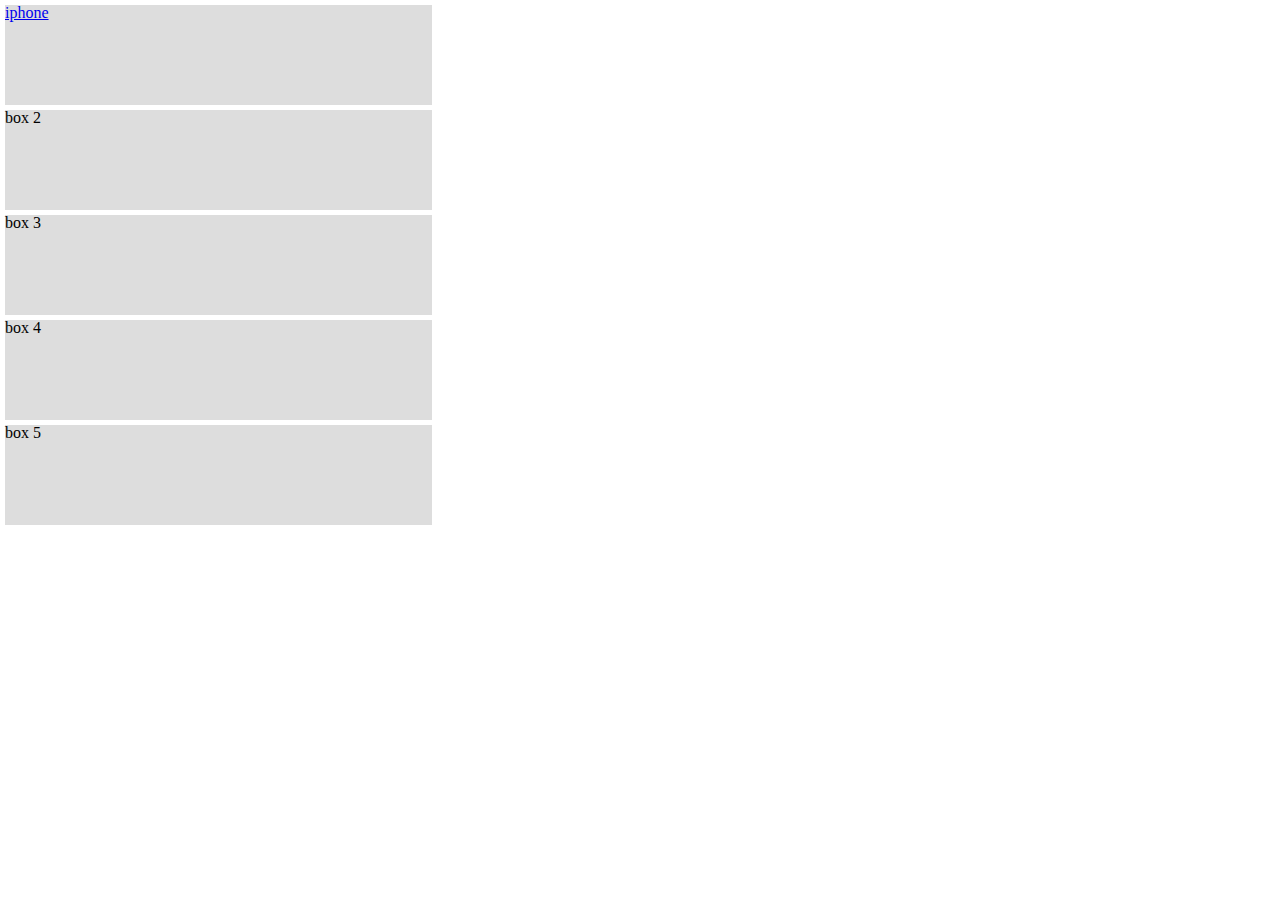
<file: HW02/index.html>
<!DOCTYPE html>
<html lang="en">

<head>
    <meta charset="UTF-8">
    <meta http-equiv="X-UA-Compatible" content="IE=edge,chrome=1">
    <meta name="renderer" content="webkit">
    <meta name="viewport" content="width=device-width, user-scalable=no, initial-scale=1.0, maximum-scale=1.0, minimum-scale=1.0">
    <meta name="author" content="NTU CSIE Information System Training Course">
    <meta name="keywords" content="Keyword 1,Keyword 2">
    <meta name="description" content="description">
    <link rel="shortcut icon" type="image/x-icon" href="/favicon.ico">
    <link rel="apple-touch-icon" href="/favicon.png">
    <title>Grid-SCSS
    </title>
    <link rel="stylesheet" href="stylesheets/myGrid.css">
</head>

<body>
    <div class="container-fluid">
        <div class="row">
            <div class="col-md-4 col-sm-6 col-xs-12">
                <div class="box"><a href="iphone/index.html">iphone</a></div>
            </div>
            <div class="col-md-4 col-sm-6 col-xs-12">
                <div class="box">box 2</div>
            </div>
            <div class="col-md-4 col-sm-6 col-xs-12">
                <div class="box">box 3</div>
            </div>
            <div class="col-md-4 col-sm-6 col-xs-12">
                <div class="box">box 4</div>
            </div>
            <div class="col-md-4 col-sm-6 col-xs-12">
                <div class="box">box 5</div>
            </div>
        </div>
    </div>
</body>

</html>
</file>
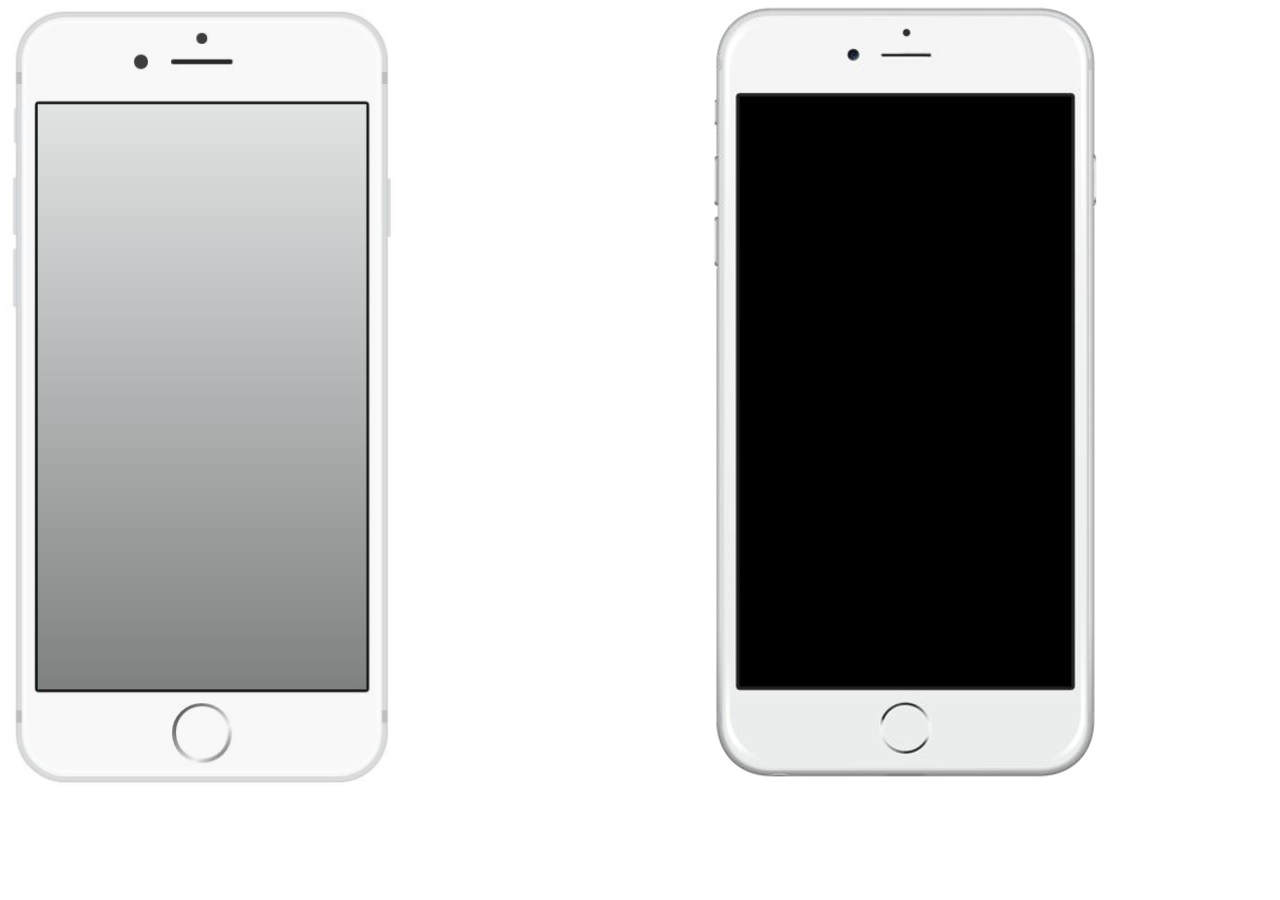
<file: HW01/iphone.html>
<!DOCTYPE html>
<html lang="en">

<head>
    <meta charset="UTF-8">
    <meta http-equiv="X-UA-Compatible" content="IE=edge,chrome=1">
    <meta name="renderer" content="webkit">
    <meta name="viewport" content="width=device-width, user-scalable=no, initial-scale=1.0, maximum-scale=1.0, minimum-scale=1.0">
    <meta name="author" content="NTU CSIE Information System Training Course">
    <meta name="keywords" content="Keyword 1,Keyword 2">
    <meta name="description" content="description">
    <link rel="shortcut icon" type="image/x-icon" href="/favicon.ico">
    <link rel="apple-touch-icon" href="/favicon.png">
    <title>title
    </title>
    <style>
    body {
        background-image: url(images/iphone_bg.jpg);
        background-repeat: no-repeat;
    }
    
    .iphone {
        position: relative;
        border: 5px solid #dcdcdc;
        background-color: #f5f5f5;
        top: 0px;
        left: 1300px; //left: 705px;
        width: 370px;
        height: 760px;
        border-radius: 50px 50px 50px 50px;
    }
    
    .screen {
        position: absolute;
        top: 82px;
        left: 19px;
        width: 334px;
        height: 591px;
        background-color: #808080;
        border: 2px solid black;
        background: linear-gradient(#dcdcdc, #808080);
    }
    
    .top1 {
        position: absolute;
        top: 15px;
        left: 186px;
        width: 8px;
        height: 8px;
        background-color: black;
        border-radius: 50%;
    }
    
    .top2 {
        position: absolute;
        top: 35px;
        left: 130px;
        width: 12px;
        height: 12px;
        background-color: black;
        border-radius: 50%;
    }
    
    .top3 {
        position: absolute;
        top: 40px;
        left: 163px;
        width: 50px;
        height: 4px;
        background-color: black;
        border-radius: 20%;
    }
    
    .circle_btn2 {
        position: absolute;
        /*bottom: 17px;
        left: 154px;*/
        bottom: 21px;
        left: 163px;
        background: white;
        width: 45px;
        height: 45px;
        border-radius: 50%;
    }
    
    .circle_btn {
        position: absolute;
        /*bottom: 13px;
        left: 150px;*/
        bottom: 16px;
        left: 158px;
        width: 55px;
        height: 55px;
        border-radius: 50%;
        background: linear-gradient(150deg, #696969, #dcdcdc, #696969);
    }
    
    .left_btn1 {
        position: absolute;
        left: -8px;
        top: 92px;
        background-color: #dcdcdc;
        width: 5px;
        height: 25px;
    }
    
    .left_btn2 {
        position: absolute;
        left: -8px;
        top: 150px;
        background-color: #dcdcdc;
        width: 5px;
        height: 47px;
    }
    
    .left_btn3 {
        position: absolute;
        left: -8px;
        top: 210px;
        background-color: #dcdcdc;
        width: 5px;
        height: 47px;
    }
    
    .right_btn1 {
        position: absolute;
        right: -8px;
        top: 144px;
        background-color: #dcdcdc;
        width: 5px;
        height: 52px;
    }
    
    .skyline1 {
        position: absolute;
        left: -4px;
        top: 53px;
        background-color: #a9a9a9;
        width: 5px;
        height: 15px;
    }
    
    .skyline2 {
        position: absolute;
        right: -4px;
        top: 53px;
        background-color: #a9a9a9;
        width: 5px;
        height: 15px;
    }
    </style>
</head>

<body>
    <div class="iphone">
        <div class="left_btn1"></div>
        <div class="left_btn2"></div>
        <div class="left_btn3"></div>
        <div class="right_btn1"></div>
        <div class="skyline1"></div>
        <div class="skyline2"></div>
        <div class="skyline3"></div>
        <div class="skyline4"></div>
        <div class="top1"></div>
        <div class="top2"></div>
        <div class="top3"></div>
        <div class="screen"></div>
        <div class="circle_btn"></div>
        <div class="circle_btn2"></div>
    </div>
</body>

</html>
</file>
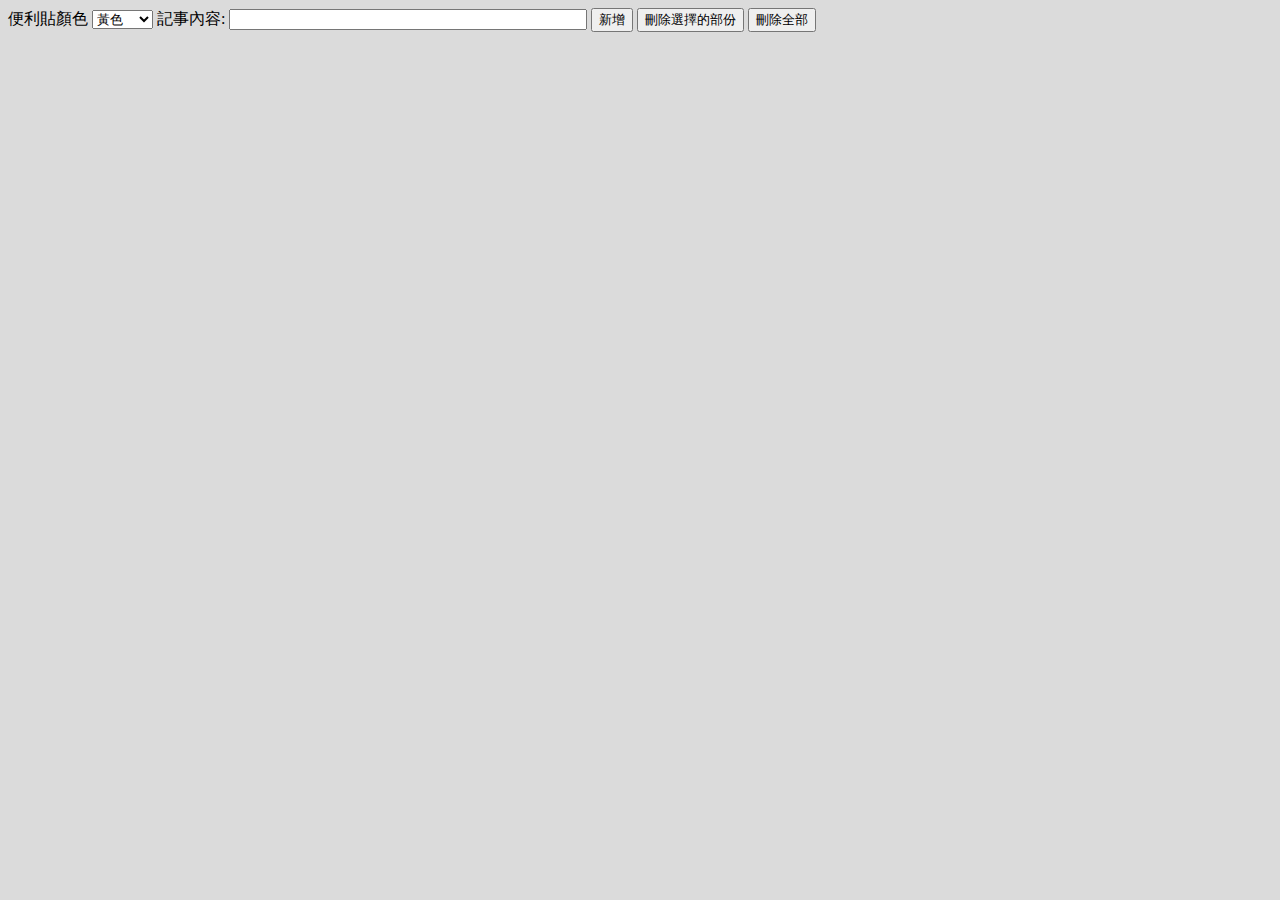
<file: HW03/SticyNotes.html>
<!doctype html>
<html>

<head>
    <title>簡單便利貼</title>
    <meta charset="utf-8">
    <meta name="viewport" content="width=device-width, initial-scale=1, maximum-scale=1">
    <link rel="stylesheet" href="style.css">
    <script src="https://ajax.googleapis.com/ajax/libs/jquery/1.12.0/jquery.min.js"></script>
    <script src="app.js"></script>
</head>

<body>
    <form>
        <label for="note_color">便利貼顏色</label>
        <select id="note_color">
            <option value="LightGoldRodYellow">黃色</option>
            <option value="PaleGreen">綠色</option>
            <option value="LightPink">粉紅色</option>
            <option value="LightBlue">藍色</option>
        </select>
        <label for="note_text">記事內容:</label>
        <input type="text" id="note_text">
        <input type="button" id="add_button" value="新增">
        <input type="button" id="clear_sel_button" value="刪除選擇的部份">
        <input type="button" id="clear_button" value="刪除全部">
    </form>
    <ul id="stickies"></ul>
</body>

</html>
</file>
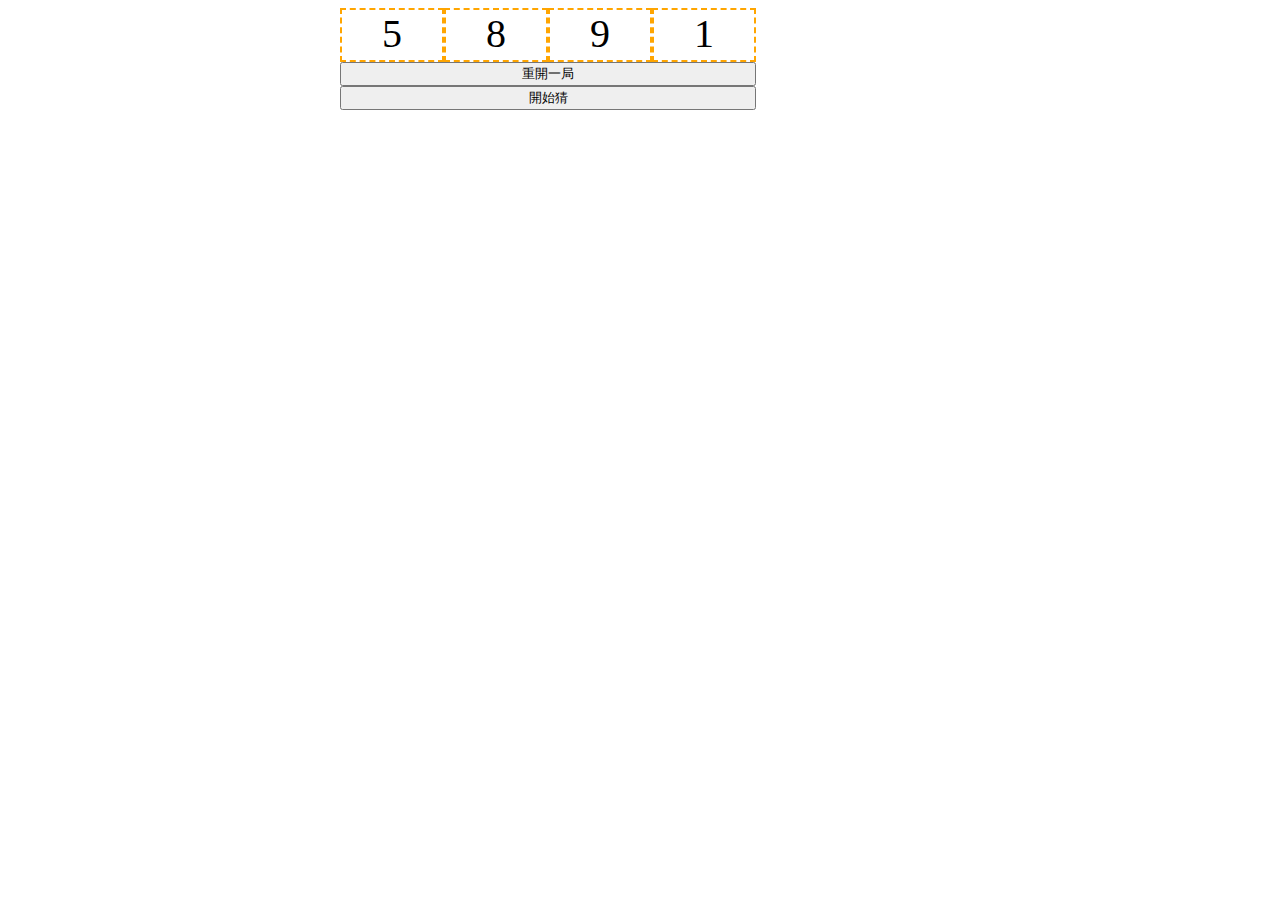
<file: HW04/guessNum.html>
<!DOCTYPE html>
<html lang="en">

<head>
    <meta charset="UTF-8">
    <title>Document</title>
    <script src="https://ajax.googleapis.com/ajax/libs/jquery/1.12.2/jquery.min.js"></script>
    <script>
    var randomArray = [];
    var notNumber = [
        [],
        [],
        [],
        []
    ];
    var okNumber = [-1, -1, -1, -1];

    function getRandom(minNum, maxNum) { //取得 minNum(最小值) ~ maxNum(最大值) 之間的亂數
        return Math.floor(Math.random() * (maxNum - minNum + 1)) + minNum;
    }

    function getRandomArray(minNum, maxNum, n) { //隨機產生不重覆的n個數字
        var rdmArray = [n]; //儲存產生的陣列

        for (var i = 0; i < n; i++) {
            if (okNumber[i] != -1) {
                rdmArray[i] = okNumber[i];
                continue;
            }

            var rdm = 0; //暫存的亂數
            do {
                var exist = false; //此亂數是否已存在
                rdm = getRandom(minNum, maxNum); //取得亂數

                //檢查亂數是否存在於陣列中，若存在則繼續回圈
                if (rdmArray.indexOf(rdm) != -1) {
                    exist = true;
                }

                if (okNumber.indexOf(rdm) != -1) {
                    exist = true;
                }

                //$(".notNumber").append("i=" + i + "---- " + notNumber[i] + "<br>");
                //檢查亂數是否存在於猜錯的數字中，若存在則繼續回圈
                if (notNumber[i].indexOf(rdm) != -1) {
                    exist = true;
                }

            } while (exist); //產生沒出現過的亂數時離開迴圈

            rdmArray[i] = rdm;
        }
        //$(".notNumber").append("===========================================<br>");
        return rdmArray;
    }

    window.onload = init;

    function init() {
        genRandomNumber();
        $("#guess").click(guessProcess);
        $("#restart").click(genRandomNumber);
    }

    function genRandomNumber() {
        notNumber = [
            [],
            [],
            [],
            []
        ];
        okNumber = [-1, -1, -1, -1];
        rdmArray = getRandomArray(0, 9, 4);
        $(".process").text("");
        //$(".notNumber").text("");

        for (var aryIndex = 0; aryIndex < rdmArray.length; aryIndex++) {
            $(".box" + (aryIndex + 1)).text(rdmArray[aryIndex]);
        }
        randomArray = rdmArray;
    }

    function guessProcess() {
        //$(".process").append("<div class='data'>步驟</div><div class='data'>Input</div><div class='data'>Result</div>");

        var count = 0;

        while (true) {
            var rdmArray = getRandomArray(0, 9, 4);
            var isOK = isGuessOK(rdmArray, count);
            if (isOK) {
                break;
            }
            count++;
        }
    }

    function isGuessOK(rdmArray, count) {
        var guessString = "";
        var a = 0;
        var b = 0;
        for (var aryIndex = 0; aryIndex < rdmArray.length; aryIndex++) {
            guessString += rdmArray[aryIndex];
            if (rdmArray[aryIndex] == randomArray[aryIndex]) {
                okNumber[aryIndex] = rdmArray[aryIndex];
                a++;
            } else if (randomArray.indexOf(rdmArray[aryIndex]) > -1) {
                b++;
            } else {
                notNumber[aryIndex].push(rdmArray[aryIndex]);
            }
        }
        $(".process").append("<div class='data'>Step:" + count + "=></div><div class='data'>" + guessString + "   :</div><div class='data'>" + a + "A" + b + "B</div><br>");
        if (a === 4) {
            $(".process").append("OK!!<br>");
            return true;
        } else {
            return false;
        }

    }
    </script>
    <style>
    div[class^=box] {
        display: block;
        float: left;
        width: 100px;
        height: 50px;
        border: 2px dashed orange;
        font-size: 40px;
        text-align: center;
        vertical-align: middle;
    }
    
    .container {
        width: 600px;
        margin: 0 auto;
        clear: both;
    }
    
    #guess,
    #restart {
        display: block;
        width: 416px;
    }
    
    .process {
        width: 416px;
        clear: both;
    }
    
    .data {
        float: left;
        width: calc(100%/3);
        background-color: lightgreen;
    }
    </style>
</head>

<body>
    <div class="container">
        <div class="box1">box1</div>
        <div class="box2">box2</div>
        <div class="box3">box3</div>
        <div class="box4">box4</div>
        <input type="button" id="restart" value="重開一局">
        <input type="button" id="guess" value="開始猜">
        <div class="process">
            <div class="data">步驟</div>
            <div class="data">Input</div>
            <div class="data">Result</div>
        </div>
        <!-- <div class="notNumber">
        </div> -->
    </div>
</body>

</html>
</file>
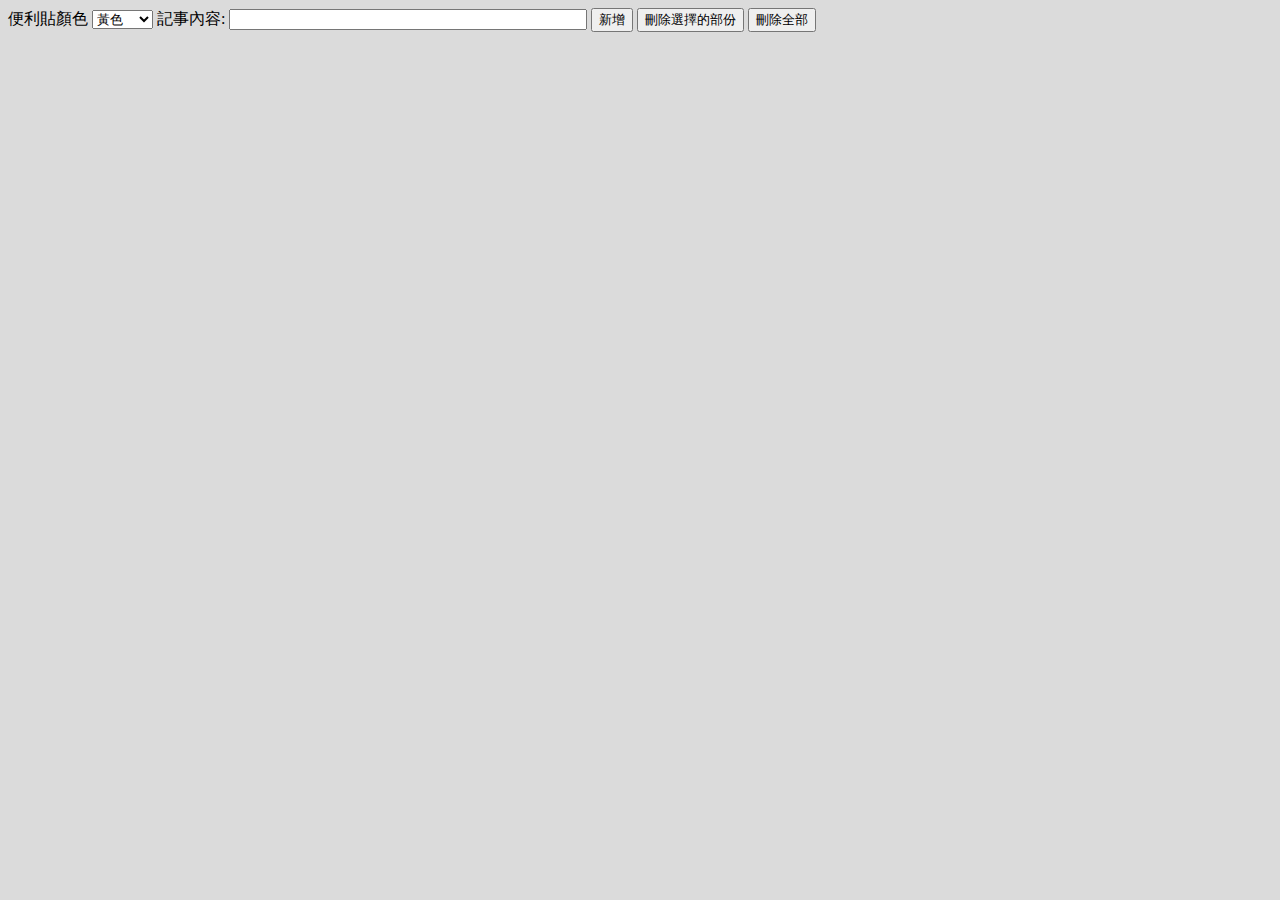
<file: HW05/JQueryPlugin/SticyNotes.html>
<!doctype html>
<html>

<head>
    <title>簡單便利貼</title>
    <meta charset="utf-8">
    <meta name="viewport" content="width=device-width, initial-scale=1, maximum-scale=1">
    <link rel="stylesheet" href="style.css">
    <script src="https://ajax.googleapis.com/ajax/libs/jquery/1.12.0/jquery.min.js"></script>
    <script src="app.js"></script>
</head>

<body>
    <form>
        <label for="note_color">便利貼顏色</label>
        <select id="note_color">
        </select>
        <label for="note_text">記事內容:</label>
        <input type="text" id="note_text">
        <input type="button" id="add_button" value="新增">
        <input type="button" id="clear_sel_button" value="刪除選擇的部份">
        <input type="button" id="clear_button" value="刪除全部">
    </form>
    <ul id="stickies"></ul>
</body>

</html>
</file>
<file: HW02/stylesheets/myGrid.css>
/* Welcome to Compass.
 * In this file you should write your main styles. (or centralize your imports)
 * Import this file using the following HTML or equivalent:
 * <link href="/stylesheets/screen.css" media="screen, projection" rel="stylesheet" type="text/css" /> */
/* line 5, C:/Ruby23/lib/ruby/gems/2.3.0/gems/compass-core-1.0.3/stylesheets/compass/reset/_utilities.scss */
html, body, div, span, applet, object, iframe,
h1, h2, h3, h4, h5, h6, p, blockquote, pre,
a, abbr, acronym, address, big, cite, code,
del, dfn, em, img, ins, kbd, q, s, samp,
small, strike, strong, sub, sup, tt, var,
b, u, i, center,
dl, dt, dd, ol, ul, li,
fieldset, form, label, legend,
table, caption, tbody, tfoot, thead, tr, th, td,
article, aside, canvas, details, embed,
figure, figcaption, footer, header, hgroup,
menu, nav, output, ruby, section, summary,
time, mark, audio, video {
  margin: 0;
  padding: 0;
  border: 0;
  font: inherit;
  font-size: 100%;
  vertical-align: baseline;
}

/* line 22, C:/Ruby23/lib/ruby/gems/2.3.0/gems/compass-core-1.0.3/stylesheets/compass/reset/_utilities.scss */
html {
  line-height: 1;
}

/* line 24, C:/Ruby23/lib/ruby/gems/2.3.0/gems/compass-core-1.0.3/stylesheets/compass/reset/_utilities.scss */
ol, ul {
  list-style: none;
}

/* line 26, C:/Ruby23/lib/ruby/gems/2.3.0/gems/compass-core-1.0.3/stylesheets/compass/reset/_utilities.scss */
table {
  border-collapse: collapse;
  border-spacing: 0;
}

/* line 28, C:/Ruby23/lib/ruby/gems/2.3.0/gems/compass-core-1.0.3/stylesheets/compass/reset/_utilities.scss */
caption, th, td {
  text-align: left;
  font-weight: normal;
  vertical-align: middle;
}

/* line 30, C:/Ruby23/lib/ruby/gems/2.3.0/gems/compass-core-1.0.3/stylesheets/compass/reset/_utilities.scss */
q, blockquote {
  quotes: none;
}
/* line 103, C:/Ruby23/lib/ruby/gems/2.3.0/gems/compass-core-1.0.3/stylesheets/compass/reset/_utilities.scss */
q:before, q:after, blockquote:before, blockquote:after {
  content: "";
  content: none;
}

/* line 32, C:/Ruby23/lib/ruby/gems/2.3.0/gems/compass-core-1.0.3/stylesheets/compass/reset/_utilities.scss */
a img {
  border: none;
}

/* line 116, C:/Ruby23/lib/ruby/gems/2.3.0/gems/compass-core-1.0.3/stylesheets/compass/reset/_utilities.scss */
article, aside, details, figcaption, figure, footer, header, hgroup, main, menu, nav, section, summary {
  display: block;
}

@media screen and (min-width: 1000px) {
  /* line 9, ../sass/myGrid.scss */
  .col-md-1 {
    width: calc(100% * 1 /12);
  }

  /* line 9, ../sass/myGrid.scss */
  .col-md-2 {
    width: calc(100% * 2 /12);
  }

  /* line 9, ../sass/myGrid.scss */
  .col-md-3 {
    width: calc(100% * 3 /12);
  }

  /* line 9, ../sass/myGrid.scss */
  .col-md-4 {
    width: calc(100% * 4 /12);
  }

  /* line 9, ../sass/myGrid.scss */
  .col-md-5 {
    width: calc(100% * 5 /12);
  }

  /* line 9, ../sass/myGrid.scss */
  .col-md-6 {
    width: calc(100% * 6 /12);
  }

  /* line 9, ../sass/myGrid.scss */
  .col-md-7 {
    width: calc(100% * 7 /12);
  }

  /* line 9, ../sass/myGrid.scss */
  .col-md-8 {
    width: calc(100% * 8 /12);
  }

  /* line 9, ../sass/myGrid.scss */
  .col-md-9 {
    width: calc(100% * 9 /12);
  }

  /* line 9, ../sass/myGrid.scss */
  .col-md-10 {
    width: calc(100% * 10 /12);
  }

  /* line 9, ../sass/myGrid.scss */
  .col-md-11 {
    width: calc(100% * 11 /12);
  }

  /* line 9, ../sass/myGrid.scss */
  .col-md-12 {
    width: calc(100% * 12 /12);
  }
}
@media screen and (min-width: 550px) and (max-width: 1000px) {
  /* line 17, ../sass/myGrid.scss */
  .col-sm-1 {
    width: calc(100% * 1 /12);
  }

  /* line 17, ../sass/myGrid.scss */
  .col-sm-2 {
    width: calc(100% * 2 /12);
  }

  /* line 17, ../sass/myGrid.scss */
  .col-sm-3 {
    width: calc(100% * 3 /12);
  }

  /* line 17, ../sass/myGrid.scss */
  .col-sm-4 {
    width: calc(100% * 4 /12);
  }

  /* line 17, ../sass/myGrid.scss */
  .col-sm-5 {
    width: calc(100% * 5 /12);
  }

  /* line 17, ../sass/myGrid.scss */
  .col-sm-6 {
    width: calc(100% * 6 /12);
  }

  /* line 17, ../sass/myGrid.scss */
  .col-sm-7 {
    width: calc(100% * 7 /12);
  }

  /* line 17, ../sass/myGrid.scss */
  .col-sm-8 {
    width: calc(100% * 8 /12);
  }

  /* line 17, ../sass/myGrid.scss */
  .col-sm-9 {
    width: calc(100% * 9 /12);
  }

  /* line 17, ../sass/myGrid.scss */
  .col-sm-10 {
    width: calc(100% * 10 /12);
  }

  /* line 17, ../sass/myGrid.scss */
  .col-sm-11 {
    width: calc(100% * 11 /12);
  }

  /* line 17, ../sass/myGrid.scss */
  .col-sm-12 {
    width: calc(100% * 12 /12);
  }
}
@media screen and (max-width: 550px) {
  /* line 25, ../sass/myGrid.scss */
  .col-xs-1 {
    width: calc(100% * 1 /12);
  }

  /* line 25, ../sass/myGrid.scss */
  .col-xs-2 {
    width: calc(100% * 2 /12);
  }

  /* line 25, ../sass/myGrid.scss */
  .col-xs-3 {
    width: calc(100% * 3 /12);
  }

  /* line 25, ../sass/myGrid.scss */
  .col-xs-4 {
    width: calc(100% * 4 /12);
  }

  /* line 25, ../sass/myGrid.scss */
  .col-xs-5 {
    width: calc(100% * 5 /12);
  }

  /* line 25, ../sass/myGrid.scss */
  .col-xs-6 {
    width: calc(100% * 6 /12);
  }

  /* line 25, ../sass/myGrid.scss */
  .col-xs-7 {
    width: calc(100% * 7 /12);
  }

  /* line 25, ../sass/myGrid.scss */
  .col-xs-8 {
    width: calc(100% * 8 /12);
  }

  /* line 25, ../sass/myGrid.scss */
  .col-xs-9 {
    width: calc(100% * 9 /12);
  }

  /* line 25, ../sass/myGrid.scss */
  .col-xs-10 {
    width: calc(100% * 10 /12);
  }

  /* line 25, ../sass/myGrid.scss */
  .col-xs-11 {
    width: calc(100% * 11 /12);
  }

  /* line 25, ../sass/myGrid.scss */
  .col-xs-12 {
    width: calc(100% * 12 /12);
  }
}
/* line 43, ../sass/myGrid.scss */
.box {
  background-color: #ddd;
  height: 100px;
}

/* line 48, ../sass/myGrid.scss */
[class^=col] {
  margin: 5px;
}
</file>
<file: HW03/style.css>
/* 
   notetoself.css

Tested in: Firefox4RC, Safari 5, Opera 11, Chrome 10
Transition (ease-in) doesn't work in Firefox 3.

*/

body {
    background-color: #dbdbdb;
    font-size: 100%;
}

form input#note_text {
    width: 350px;
}


/* sticky note */

ul#stickies li {
    display: block;
    list-style: none;
    z-index: 1;
    float: left;
    margin: 30px;
    padding: 15px 15px 50px 15px;
    width: 200px;
    height: 200px;
    border: 1px solid #bfbfbf;
    background-color: LightGoldenRodYellow;
    /* use #fafad2 if name doesn't work */
    color: black;
    text-decoration: none;
    -webkit-box-shadow: 2px 2px 4px rgba(0, 0, 0, 0.4);
    -moz-box-shadow: 2px 2px 4px rgba(0, 0, 0, 0.4);
    -o-box-shadow: 2px 2px 4px rgba(0, 0, 0, 0.4);
    box-shadow: 2px 2px 4px rgba(0, 0, 0, 0.4);
    -webkit-transition: all 0.5s ease-in;
    -moz-transition: all 0.5s ease-in;
    -o-transition: all 0.5s ease-in;
    -ms-transition: all 0.5s ease-in;
    transition: all 0.5s ease-in;
    overflow: hidden;
}

ul#stickies li span.sticky {
    font-family: Verdana, Helvetica, sans-serif;
    font-size: 200%;
}


/* 
 * rotation
 */

ul#stickies li:nth-child(even) {
    -webkit-transform: rotate(2deg);
    -moz-transform: rotate(2deg);
    -o-transform: rotate(2deg);
    -ms-transform: rotate(2deg);
    transform: rotate(2deg);
}

ul#stickies li:nth-child(odd) {
    -webkit-transform: rotate(-1deg);
    -moz-transform: rotate(-1deg);
    -o-transform: rotate(-1deg);
    -ms-transform: rotate(-1deg);
    transform: rotate(-1deg);
}

ul#stickies li:nth-child(3n) {
    -webkit-transform: rotate(1deg);
    -moz-transform: rotate(1deg);
    -o-transform: rotate(1deg);
    -ms-transform: rotate(1deg);
    transform: rotate(1deg);
}


/* 
   Transform demo 
   Uses the transition (defined above) to ease in.
*/

ul#stickies li:hover {
    -webkit-box-shadow: 5px 5px 6px rgba(0, 0, 0, 0.4);
    -moz-box-shadow: 5px 5px 6px rgba(0, 0, 0, 0.4);
    -o-box-shadow: 5px 5px 6px rgba(0, 0, 0, 0.4);
    -webkit-transform: rotate(0deg) scale(1.25);
    -moz-transform: rotate(0deg) scale(1.25);
    -o-transform: rotate(0deg) scale(1.25);
    -ms-transform: rotate(0deg) scale(1.25);
    transform: rotate(0deg) scale(1.25);
    z-index: 10;
}

.myCheck:after {
    /*background-color: lightgreen;*/
    -moz-transform: scaleX(-1) rotate(135deg);
    -ms-transform: scaleX(-1) rotate(135deg);
    -webkit-transform: scaleX(-1) rotate(135deg);
    transform: scaleX(-1) rotate(135deg);
    -moz-transform-origin: left top;
    -ms-transform-origin: left top;
    -webkit-transform-origin: left top;
    transform-origin: left top;
    border-right: 10px solid #dc143c;
    border-top: 10px solid #dc143c;
    content: '';
    display: block;
    height: 80px;
    width: 40px;
    position: absolute;
    top: 130px;
    left: 70px;
}
</file>
<file: HW05/JQueryPlugin/style.css>
/* 
   notetoself.css

Tested in: Firefox4RC, Safari 5, Opera 11, Chrome 10
Transition (ease-in) doesn't work in Firefox 3.

*/

body {
    background-color: #dbdbdb;
    font-size: 100%;
}

form input#note_text {
    width: 350px;
}


/* sticky note */

ul#stickies li {
    display: block;
    list-style: none;
    z-index: 1;
    float: left;
    margin: 30px;
    padding: 15px 15px 50px 15px;
    width: 200px;
    height: 200px;
    border: 1px solid #bfbfbf;
    background-color: LightGoldenRodYellow;
    /* use #fafad2 if name doesn't work */
    color: black;
    text-decoration: none;
    -webkit-box-shadow: 2px 2px 4px rgba(0, 0, 0, 0.4);
    -moz-box-shadow: 2px 2px 4px rgba(0, 0, 0, 0.4);
    -o-box-shadow: 2px 2px 4px rgba(0, 0, 0, 0.4);
    box-shadow: 2px 2px 4px rgba(0, 0, 0, 0.4);
    -webkit-transition: all 0.5s ease-in;
    -moz-transition: all 0.5s ease-in;
    -o-transition: all 0.5s ease-in;
    -ms-transition: all 0.5s ease-in;
    transition: all 0.5s ease-in;
    overflow: hidden;
}

ul#stickies li span.sticky {
    font-family: Verdana, Helvetica, sans-serif;
    font-size: 200%;
}


/* 
 * rotation
 */

ul#stickies li:nth-child(even) {
    -webkit-transform: rotate(2deg);
    -moz-transform: rotate(2deg);
    -o-transform: rotate(2deg);
    -ms-transform: rotate(2deg);
    transform: rotate(2deg);
}

ul#stickies li:nth-child(odd) {
    -webkit-transform: rotate(-1deg);
    -moz-transform: rotate(-1deg);
    -o-transform: rotate(-1deg);
    -ms-transform: rotate(-1deg);
    transform: rotate(-1deg);
}

ul#stickies li:nth-child(3n) {
    -webkit-transform: rotate(1deg);
    -moz-transform: rotate(1deg);
    -o-transform: rotate(1deg);
    -ms-transform: rotate(1deg);
    transform: rotate(1deg);
}


/* 
   Transform demo 
   Uses the transition (defined above) to ease in.
*/

ul#stickies li:hover {
    -webkit-box-shadow: 5px 5px 6px rgba(0, 0, 0, 0.4);
    -moz-box-shadow: 5px 5px 6px rgba(0, 0, 0, 0.4);
    -o-box-shadow: 5px 5px 6px rgba(0, 0, 0, 0.4);
    -webkit-transform: rotate(0deg) scale(1.25);
    -moz-transform: rotate(0deg) scale(1.25);
    -o-transform: rotate(0deg) scale(1.25);
    -ms-transform: rotate(0deg) scale(1.25);
    transform: rotate(0deg) scale(1.25);
    z-index: 10;
}

.myCheck:after {
    /*background-color: lightgreen;*/
    -moz-transform: scaleX(-1) rotate(135deg);
    -ms-transform: scaleX(-1) rotate(135deg);
    -webkit-transform: scaleX(-1) rotate(135deg);
    transform: scaleX(-1) rotate(135deg);
    -moz-transform-origin: left top;
    -ms-transform-origin: left top;
    -webkit-transform-origin: left top;
    transform-origin: left top;
    border-right: 10px solid #dc143c;
    border-top: 10px solid #dc143c;
    content: '';
    display: block;
    height: 80px;
    width: 40px;
    position: absolute;
    top: 130px;
    left: 70px;
}
</file>
